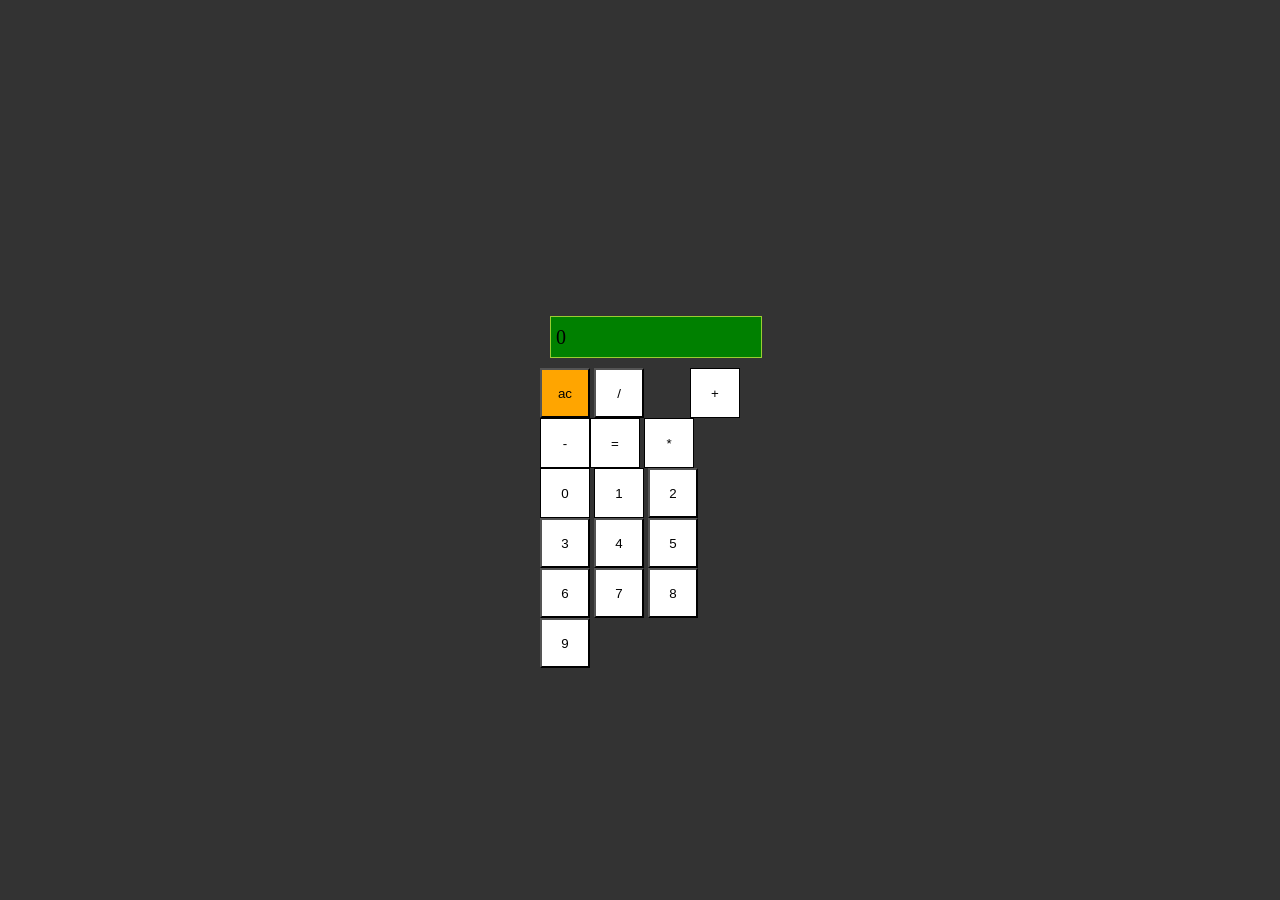
<file: calculator/index.html>
<!DOCTYPE html>
<html lang="en">
<head>
    <meta charset="UTF-8">
    <meta name="viewport" content="width=device-width, initial-scale=1.0">
    <title>Document</title>
    <link rel = 'stylesheet' href = 'styles.css'></link>
</head>
<body>
    <div id = 'container'>
        <div id = 'display'>
            <span id = 'innerText'>0</span>
        </div>
        <button id = 'ac' onclick = 'operator("ac")'>ac</button>
        <button id = 'add' onclick = 'operator("plus")'>+</button>
        <button id = 'divide' onclick = 'operator("divide")'>/</button>
        <button id = 'subtract' onclick = 'operator("subtract")'>-</dibutton>
        <button id = 'equals' onclick = 'operator("equals")'>=</button>
        <button id = 'multiply'>*</button>
        <button id = 'zero'>0</button>
        <button id = 'one' onclick='myFunc(1)'>1</button>
        <button id = 'two' onclick='myFunc(2)'>2</button>
        <button id = 'three' onclick='myFunc(3)'>3</button>
        <button id = 'four' onclick='myFunc(4)'>4</button>
        <button id = 'five' onclick='myFunc(5)'>5</button>
        <button id = 'six' onclick='myFunc(6)'>6</button>
        <button id = 'seven' onclick='myFunc(7)'>7</button>
        <button id = 'eight' onclick='myFunc(8)'>8</button>
        <button id = 'nine' onclick='myFunc(9)'>9</button>
    </div>
    <script src = 'index.js'></script>
</body>
</html>
</file>
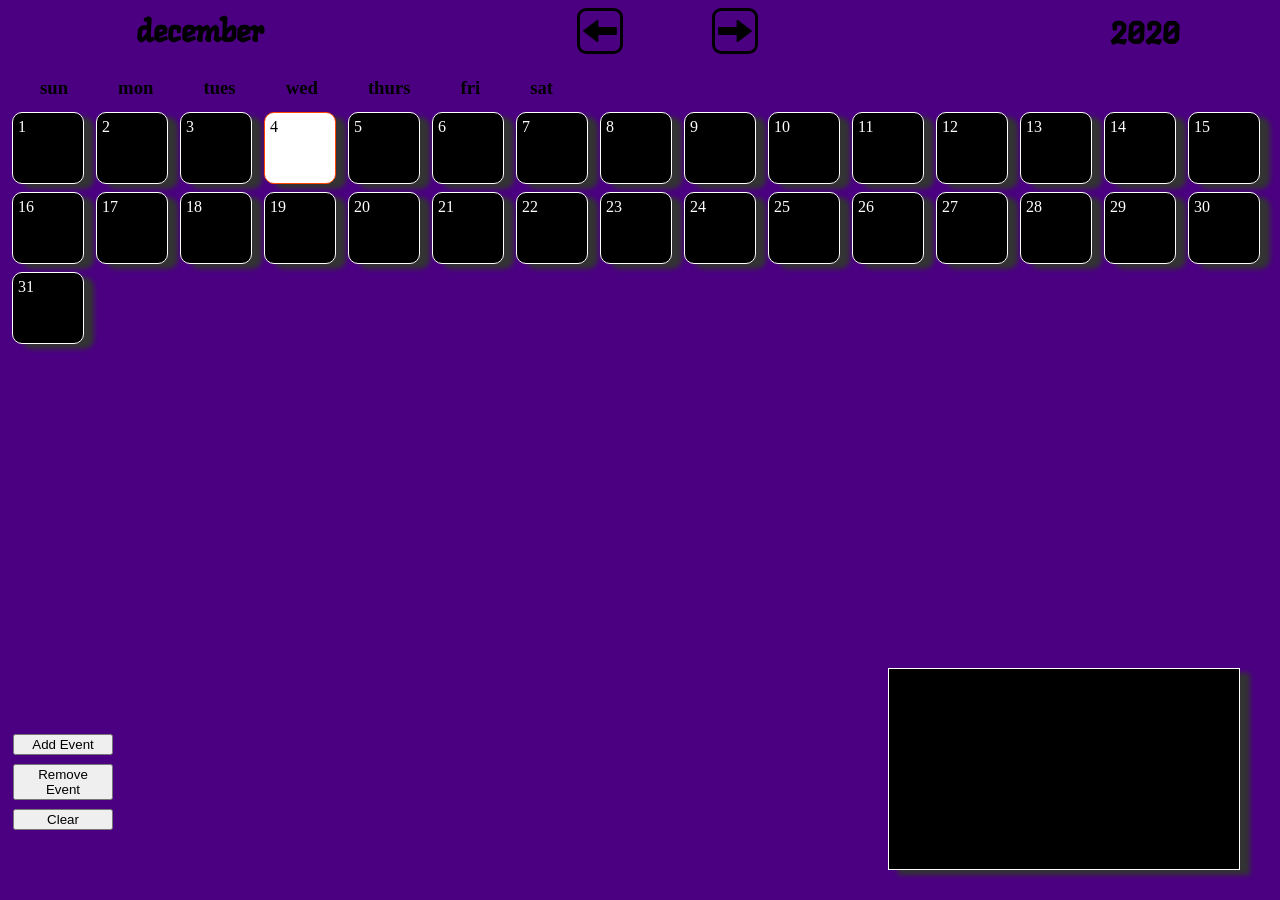
<file: calendar/index.html>
<!DOCTYPE html>
<html lang="en">
  <head>
    <meta charset="UTF-8">
    <title>Document</title>
    <link rel="preconnect" href="https://fonts.gstatic.com">
<link href="https://fonts.googleapis.com/css2?family=Langar&display=swap" rel="stylesheet">
    <link rel="stylesheet" href="styles.css"></link>
    <link rel="preconnect" href="https://fonts.gstatic.com">
  </head>
  <body>
    
    <h3 id = 'month'>January</h3>
    
    <img id = 'forwardArrow' src = '/pics/forward arrow.png' width = '40px' onclick = 'forwardMonth()'>
    <img id = 'backwardArrow' src = '/pics/forward arrow.png' width = '40px' onclick = 'backMonth()'>
    <h3 id='year'>2020</h3>
    <div id = 'dayDisplay'>
      <h3 id = 'days'>sun</h3>
      <h3 id = 'days'>mon</h3>
      <h3 id = 'days'>tues</h3>
      <h3 id = 'days'>wed</h3>
      <h3 id = 'days'>thurs</h3>
      <h3 id = 'days'>fri</h3>
      <h3 id = 'days'>sat</h3>
    </div>
      <div class='boxes'>
      <div class='box' onclick='checkDate(1)'>
        <ul>
          <li>1</li>
        </ul>
      </div>
      <div class='box' onclick='checkDate(2)'>
        <ul>
          <li>2</li>
        </ul>
      </div>
      <div class='box' onclick = 'checkDate(3)'>
        <ul>
          <li>3</li>
        </ul>
      </div>
      <div class='box' onclick = 'checkDate(4)'>
        <ul>
          <li>4</li>
        </ul>
      </div>
      <div class='box' onclick = 'checkDate(5)'>
        <ul>
          <li>5</li>
        </ul>
      </div>
      <div class='box' onclick = 'checkDate(6)'>
        <ul>
          <li>6</li>
        </ul>
      </div>
      <div class='box' onclick = 'checkDate(7)'>
        <ul>
          <li>7</li>
        </ul>
      </div>
      <div class='box' onclick = 'checkDate(8)'>
        <ul>
          <li>8</li>
        </ul>
      </div>
      <div class='box' onclick = 'checkDate(9)'>
        <ul>
          <li>9</li>
        </ul>
      </div>
      <div class='box' onclick = 'checkDate(10)'>
        <ul>
          <li>10</li>
        </ul>
      </div>
      <div class='box' onclick = 'checkDate(11)'>
        <ul>
          <li>11</li>
        </ul>
      </div>
      <div class='box' onclick = 'checkDate(12)'>
        <ul>
          <li>12</li>    
  </ul>
  </div>
  <div class='box' onclick = 'checkDate(13)'>
    <ul>
      <li>13</li>
    </ul>
  </div>
  <div class='box' onclick = 'checkDate(14)'>
    <ul>
      <li>14</li>
    </ul>
  </div>
  <div class='box' onclick = 'checkDate(15)'>
    <ul>
      <li>15</li>
    </ul>
  </div>
  <div class='box' onclick = 'checkDate(16)'>
    <ul>
      <li>16</li>
    </ul>
  </div>
  <div class='box' onclick = 'checkDate(17)'>
    <ul>
      <li>17</li>
    </ul>
  </div>
  <div class='box' onclick = 'checkDate(18)'>
    <ul>
      <li>18</li>
    </ul>
  </div>
  <div class='box' onclick = 'checkDate(19)'>
    <ul>
      <li>19</li>
    </ul>
  </div>
  <div class='box' onclick = 'checkDate(20)'>
    <ul>
      <li>20</li>
    </ul>
  </div>
  <div class='box' onclick = 'checkDate(21)'>
    <ul>
      <li>21</li>
    </ul>
  </div>
  <div class='box' onclick = 'checkDate(22)'>
    <ul>
      <li>22</li>
    </ul>
  </div>
  <div class='box' onclick = 'checkDate(23)'>
    <ul>
      <li>23</li>
    </ul>
  </div>
  <div class='box' onclick = 'checkDate(24)'>
    <ul>
      <li>24</li>
    </ul>
  </div>
  <div class='box' onclick = 'checkDate(25)'>
    <ul>
      <li>25</li>
    </ul>
  </div>
  <div class='box' onclick = 'checkDate(26)'>
    <ul>
      <li>26</li>
    </ul>
  </div>
  <div class='box' onclick = 'checkDate(27)'>
    <ul>
      <li>27</li>
    </ul>
  </div>
  <div class='box' onclick = 'checkDate(28)'>
    <ul>
      <li>28</li>
    </ul>
  </div>
  <div id = 'box29' onclick = 'checkDate(29)'>
    <ul>
      <li>29</li>
    </ul>
  </div>
  <div id='box30' onclick = 'checkDate(30)'>
    <ul>
      <li>30</li>
    </ul>
  </div>
<div id = 'box31' onclick = 'checkDate(31)'>
  <ul>
    <li>31</li>
    </div>
  </ul>
</div>

<div id = 'eventsBox'>
  <h3 id = 'title'></h3>
  <h3 id = 'noEvents'>no events today</h3>
    <h3 id = 'event1'></h3> 
     <h3 id = 'event2'></h3>
     <h3 id = 'event3'></h3>
</div>

<button id = 'addEvent' onclick = 'addEvent()'>Add Event</button>
<br>
<br>
<br>

<button id = 'clearEvents' onclick = 'clearIt()'>Clear</button>

<button id = 'removeEvent' onclick = 'removeEvent()'>Remove Event</button>
    <script src='index.js'></script>
</body>
</html>
</file>
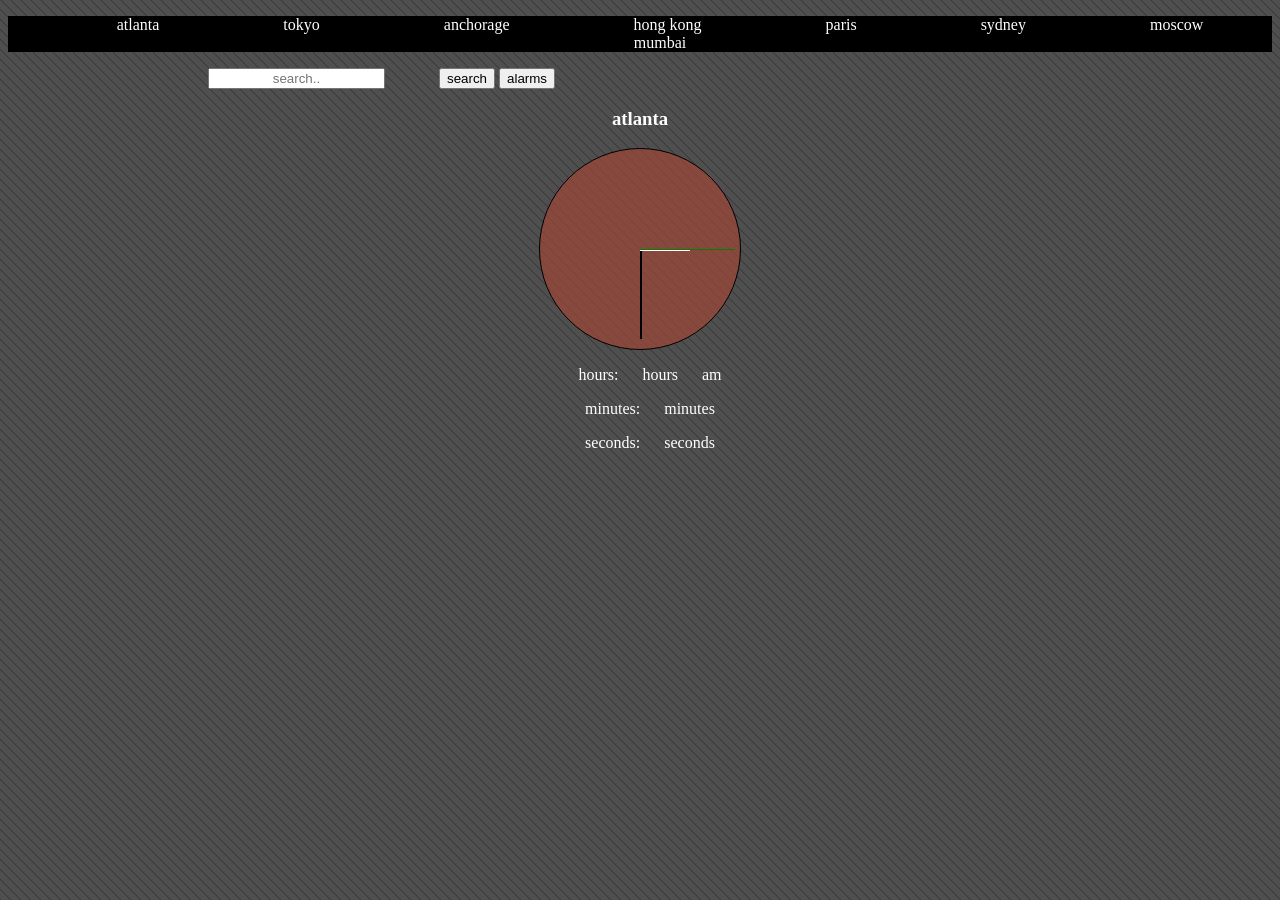
<file: clock/index.html>
<!DOCTYPE html>
<html lang="en">
<head>
    <title>Clock basic</title>
    <link rel = 'stylesheet' href = 'styles.css'>
</head>
<body>
    <nav id ='navbar'>
        <ul>
            <li id = 'atlanta' onclick = 'atlantaTime()'><a>atlanta</a></li>
            <li id = 'tokyo' onclick = 'hongKongTime()'><a>tokyo</a></li>
            <li id = 'anchorage' onclick = 'anchorageTime()'><a>anchorage</a></li>
            <li id = 'hong-kong' onclick = 'hongKongTime()'><a>hong kong</a></li>
            <li id = 'paris' onclick = 'parisTime()'><a>paris</a></li>
            <li id = 'sydney' onclick = 'sydneyTime()'><a>sydney</a></li>
            <li id = 'moscow' onclick = 'moscowTime()'><a>moscow</a></li>
            <li id = 'mumbai' onclick = 'mumbaiTime()'><a>mumbai</a></li>
        </ul>
    </nav>

    <input id = 'searchBar' type = 'text' placeholder="search..">
    <button id ='myButton' type = 'button' onclick = 'searchAtl()'>search</button>
    <button id = 'alarms' onclick = 'newAlarm()'>alarms</button>

    <h3 id='atlLabel'>atlanta</h3>
    <h3 id ='tokyoLabel'>tokyo</h3>
    <h3 id='anchorageLabel'>anchorage</h3>
    <h3 id='hongKongLabel'>hong kong</h3>
    <h3 id='parisLabel'>paris</h3>
    <h3 id='sydneyLabel'>sydney</h3>
    <h3 id='moscowLabel'>moscow</h3>
    <h3 id='mumbaiLabel'>mumbai</h3>

    <div id = 'clock'>
        <div id = 'hourHand'></div>
        <div id = 'secondHand'></div>
        <div id = 'minuteHand'></div>
        </div>
    </div>

        <div id='timeLabel'>
            <ul>
                <li>hours:</li>
                <li id='hours'>hours</li>
                <li id = 'am/pm'>am</li>
            </ul>
            <ul>
                <li>minutes:</li>
                <li id='minutes'>minutes</li>
            </ul>
            <ul>
                <li>seconds:</li>
                <li id='seconds'>seconds</li>
            </ul>
        </div>


    <script src="index.js"></script>
</body>
</html>
</file>
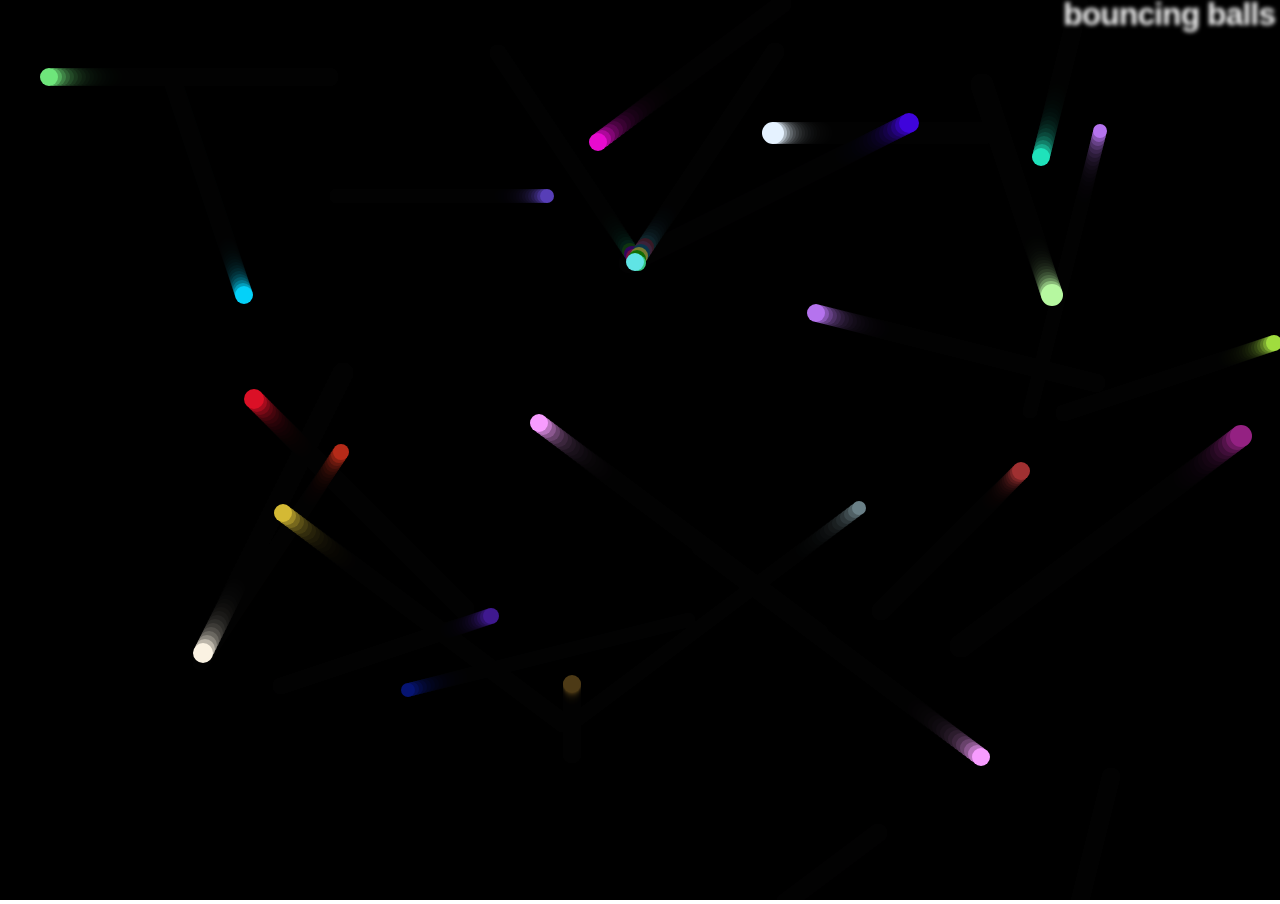
<file: mdnBalls/index.html>
<!DOCTYPE html>
<html lang="en">
<head>
    <link rel = 'stylesheet' href = 'styles.css'>
    <meta charset="UTF-8">
    <meta name="viewport" content="width=device-width, initial-scale=1.0">
    <title>Document</title>
</head>
<body>
    <h1>bouncing balls</h1>
    <canvas></canvas>

    <script src = 'main.js'></script>
</body>
</html>
</file>
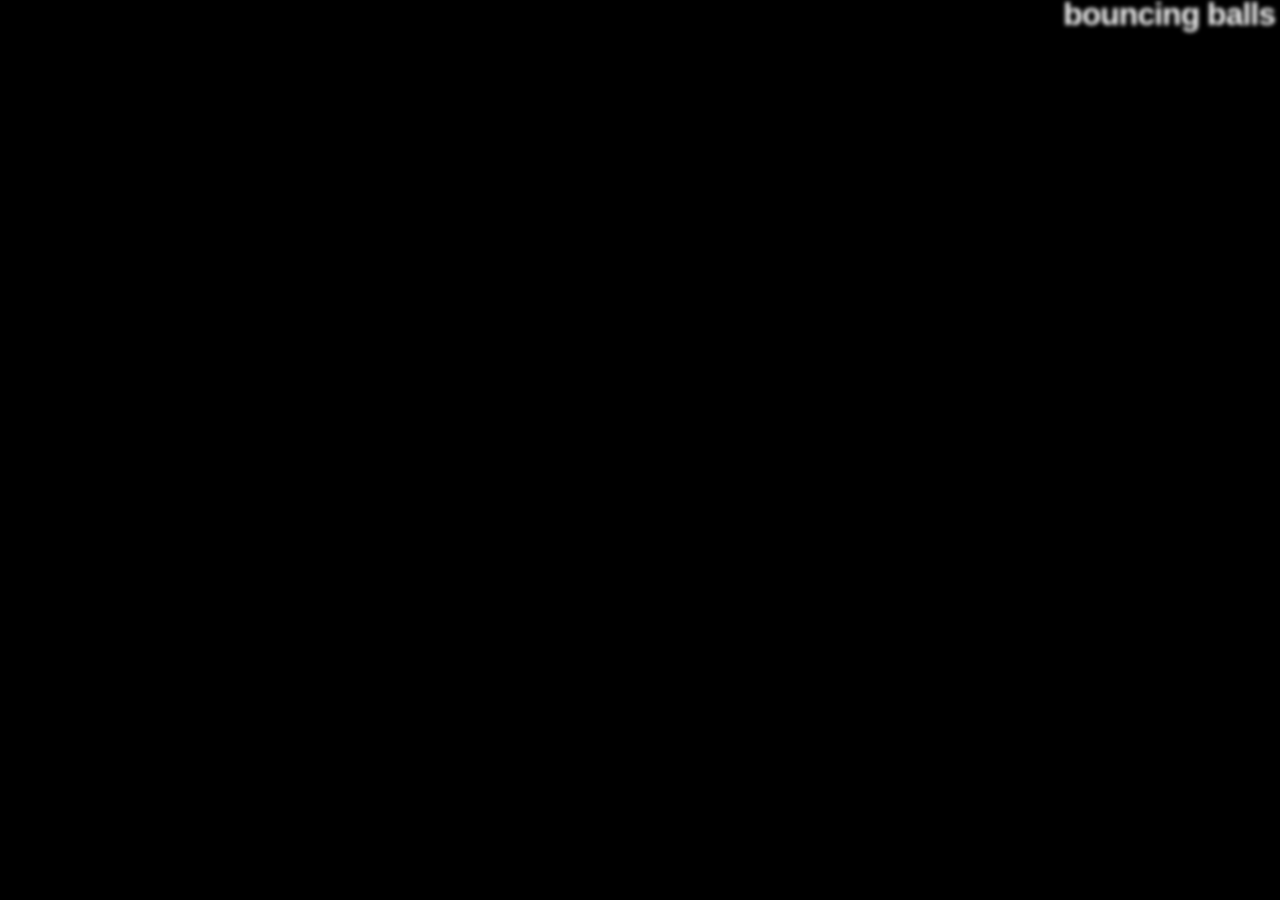
<file: mdnBallsOg/index.html>
<!DOCTYPE html>
<html lang="en">
<head>
    <meta charset="UTF-8">
    <meta name="viewport" content="width=device-width, initial-scale=1.0">
    <title>Document</title>
    <link href = 'styles.css' rel = 'stylesheet'>
</head>
<body>
    <h1>bouncing balls</h1>
    <canvas></canvas>

    <script src = 'main.js'></script>
</body>
</html>
</file>
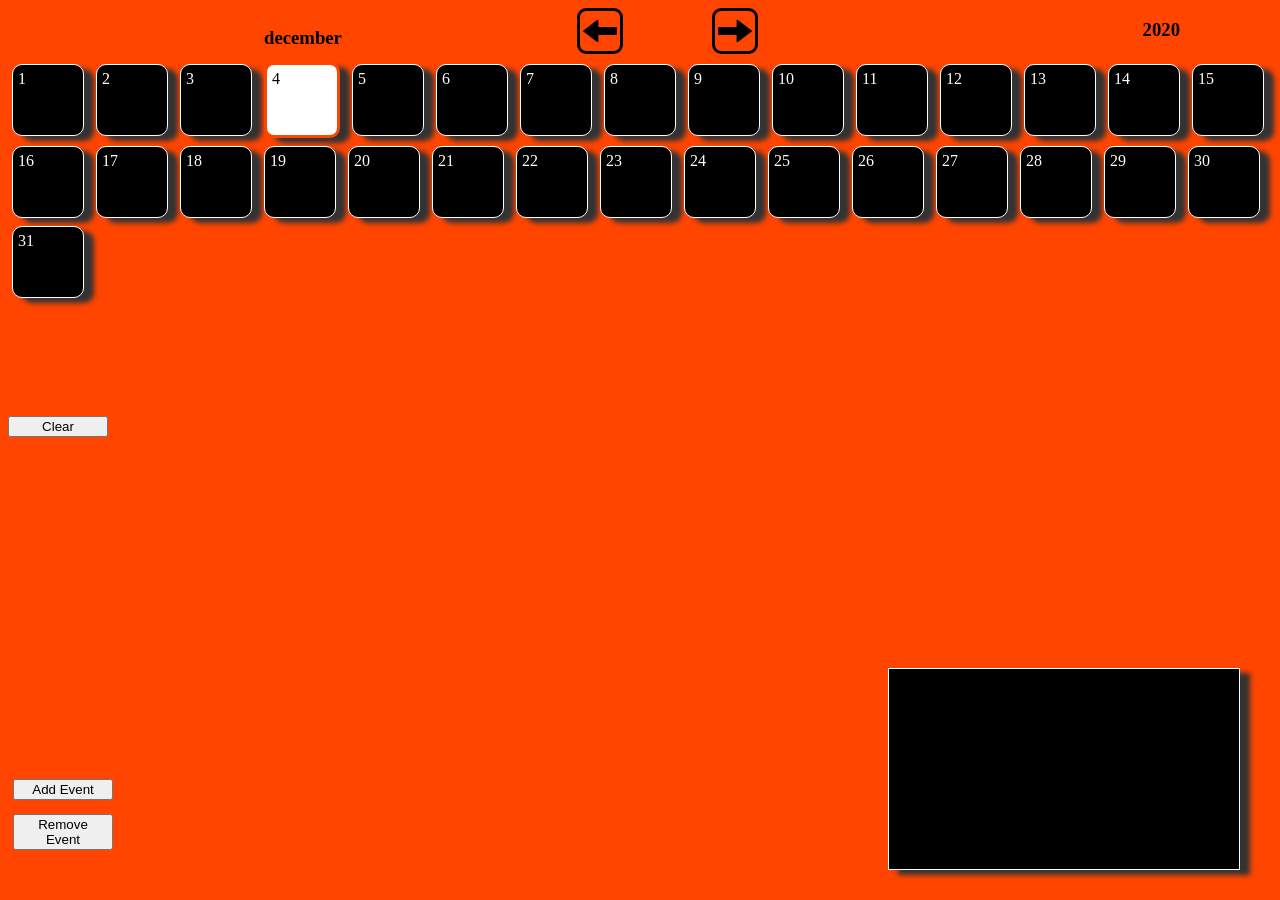
<file: index2.html>
<!DOCTYPE html>
<html lang="en">
  <head>
    <meta charset="UTF-8">
    <title>Document</title>
    <link rel="stylesheet" href="styles2.css"></link>
  </head>
  <body>
    
    <h3 id = 'month'>January</h3>
    
    <img id = 'forwardArrow' src = '/pics/forward arrow.png' width = '40px' onclick = 'forwardMonth()'>
    <img id = 'backwardArrow' src = '/pics/forward arrow.png' width = '40px' onclick = 'backMonth()'>
    <h3 id='year'>2020</h3>

      <div class='boxes'>
      <div class='box' onclick='checkDate(1)'>
        <ul>
          <li>1</li>
        </ul>
      </div>
      <div class='box' onclick='checkDate(2)'>
        <ul>
          <li>2</li>
        </ul>
      </div>
      <div class='box' onclick = 'checkDate(3)'>
        <ul>
          <li>3</li>
        </ul>
      </div>
      <div class='box' onclick = 'checkDate(4)'>
        <ul>
          <li>4</li>
        </ul>
      </div>
      <div class='box' onclick = 'checkDate(5)'>
        <ul>
          <li>5</li>
        </ul>
      </div>
      <div class='box' onclick = 'checkDate(29)'>
        <ul>
          <li>6</li>
        </ul>
      </div>
      <div class='box' onclick = 'checkDate(29)'>
        <ul>
          <li>7</li>
        </ul>
      </div>
      <div class='box' onclick = 'checkDate(29)'>
        <ul>
          <li>8</li>
        </ul>
      </div>
      <div class='box' onclick = 'checkDate(29)'>
        <ul>
          <li>9</li>
        </ul>
      </div>
      <div class='box' onclick = 'checkDate(29)'>
        <ul>
          <li>10</li>
        </ul>
      </div>
      <div class='box' onclick = 'checkDate(29)'>
        <ul>
          <li>11</li>
        </ul>
      </div>
      <div class='box' onclick = 'checkDate(29)'>
        <ul>
          <li>12</li>    
  </ul>
  </div>
  <div class='box' onclick = 'checkDate(29)'>
    <ul>
      <li>13</li>
    </ul>
  </div>
  <div class='box' onclick = 'checkDate(29)'>
    <ul>
      <li>14</li>
    </ul>
  </div>
  <div class='box' onclick = 'checkDate(29)'>
    <ul>
      <li>15</li>
    </ul>
  </div>
  <div class='box' onclick = 'checkDate(29)'>
    <ul>
      <li>16</li>
    </ul>
  </div>
  <div class='box' onclick = 'checkDate(29)'>
    <ul>
      <li>17</li>
    </ul>
  </div>
  <div class='box' onclick = 'checkDate(29)'>
    <ul>
      <li>18</li>
    </ul>
  </div>
  <div class='box' onclick = 'checkDate(29)'>
    <ul>
      <li>19</li>
    </ul>
  </div>
  <div class='box' onclick = 'checkDate(29)'>
    <ul>
      <li>20</li>
    </ul>
  </div>
  <div class='box' onclick = 'checkDate(29)'>
    <ul>
      <li>21</li>
    </ul>
  </div>
  <div class='box' onclick = 'checkDate(29)'>
    <ul>
      <li>22</li>
    </ul>
  </div>
  <div class='box' onclick = 'checkDate(29)'>
    <ul>
      <li>23</li>
    </ul>
  </div>
  <div class='box' onclick = 'checkDate(29)'>
    <ul>
      <li>24</li>
    </ul>
  </div>
  <div class='box' onclick = 'checkDate(29)'>
    <ul>
      <li>25</li>
    </ul>
  </div>
  <div class='box' onclick = 'checkDate(29)'>
    <ul>
      <li>26</li>
    </ul>
  </div>
  <div class='box' onclick = 'checkDate(29)'>
    <ul>
      <li>27</li>
    </ul>
  </div>
  <div class='box' onclick = 'checkDate(29)'>
    <ul>
      <li>28</li>
    </ul>
  </div>
  <div id = 'box29' onclick = 'checkDate(29)'>
    <ul>
      <li>29</li>
    </ul>
  </div>
  <div id='box30' onclick = 'checkDate(30)'>
    <ul>
      <li>30</li>
    </ul>
  </div>
<div id = 'box31' onclick = 'checkDate(31)'>
  <ul>
    <li>31</li>
    </div>
  </ul>
</div>

<div id = 'eventsBox'>
  <h3 id = 'title'></h3>
  <h3 id = 'noEvents'>no events today</h3>
    <h3 id = 'event1'></h3> 
     <h3 id = 'event2'></h3>
     <h3 id = 'event3'></h3>
</div>

<button id = 'addEvent' onclick = 'addEvent()'>Add Event</button>
<br>
<br>
<br>
<button id = 'removeEvent'>Remove<br> Event</button>
<button id = 'clearEvents' onclick = 'clear()'>Clear</button>
    <script src='index.js'></script>
</body>
</html>
</file>
<file: calculator/styles.css>
#title {
    font-size: 30px;
}

#container {
    background-color: #333;
    width: 200px;
    height: 300px;
    margin: auto;
    margin-top: 25%;
    display: block;
}

#display {
    margin: 10px;
    display: table;
    background-color: green;
    height: 40px;
    width: 105%;
    vertical-align: middle;
    border: solid yellowgreen;
    border-width: thin;
}

#innerText {
    display: table-cell;
    vertical-align: middle;
    padding-left: 5px;
    font-size: 20px;
}


#ac {
    height: 50px;
    width: 50px;
    background-color: orange;
    cursor: pointer;
}

#add {
    float: right;
    vertical-align: middle;
    text-align: center;
    height: 50px;
    width: 50px;
    background-color: white;
    border: solid black;
    border-width: thin;
    cursor: pointer;
}

#divide {
    text-align: center;
    top: 50%;
    height: 50px;
    width: 50px;
    background-color: white;
    row-gap: 0px;
    cursor: pointer;
}

#subtract {
    text-align: center;
    top: 50%;
    height: 50px;
    width: 50px;
    background-color: white;
    row-gap: 0px;
    border: solid black;
    border-width: thin;
    cursor: pointer;
}

#multiply {
    text-align: center;
    top: 50%;
    height: 50px;
    width: 50px;
    background-color: white;
    border: solid black;
    border-width: thin;
    cursor: pointer;
}

#equals {
    text-align: center;
    top: 50%;
    height: 50px;
    width: 50px;
    background-color: white;
    border: solid black;
    border-width: thin;
    cursor: pointer;
}


#zero {
    right: 0px;
    text-align: center;
    top: 50%;
    height: 50px;
    width: 50px;
    background-color: white;
    border: solid black;
    border-width: thin;
    cursor: pointer;
}

#one {
    right: 0px;
    text-align: center;
    top: 50%;
    height: 50px;
    width: 50px;
    background-color: white;
    border: solid black;
    border-width: thin;
    cursor: pointer;
    /* height: 30px;
    width: 30px;
    cursor: pointer; */
}

#two {
    right: 0px;
    text-align: center;
    top: 50%;
    height: 50px;
    width: 50px;
    background-color: white;
    cursor: pointer;
}

#three {
    right: 0px;
    text-align: center;
    top: 50%;
    height: 50px;
    width: 50px;
    background-color: white;
    cursor: pointer;
}

#four {
    right: 0px;
    text-align: center;
    top: 50%;
    height: 50px;
    width: 50px;
    background-color: white;
    cursor: pointer;
}

#five {
    right: 0px;
    text-align: center;
    top: 50%;
    height: 50px;
    width: 50px;
    background-color: white;
    cursor: pointer;
}

#six {
    right: 0px;
    text-align: center;
    top: 50%;
    height: 50px;
    width: 50px;
    background-color: white;
    cursor: pointer;
}
#seven {
    right: 0px;
    text-align: center;
    top: 50%;
    height: 50px;
    width: 50px;
    background-color: white;
    cursor: pointer;
}
#eight {
    right: 0px;
    text-align: center;
    top: 50%;
    height: 50px;
    width: 50px;
    background-color: white;
    cursor: pointer;
}
#nine {
    right: 0px;
    text-align: center;
    top: 50%;
    height: 50px;
    width: 50px;
    background-color: white;
    cursor: pointer;
}
body {
    background-color: #333;
}
</file>
<file: calendar/styles.css>
#calendar {
    float: right;
    cursor: pointer;
    margin-right: 300px;
    margin-top: 40px;
}

body {
    color: black;
}

.boxes {
    margin-top: 50px;
}

#dropdown {
    display: block;
    margin: 0 auto;
}

#month {
    position: absolute;
    margin-left: 10%;
    margin-top: 5px;
    font-family: Langar, sans-serif;
    font-size: 30px;
}

#year {
    display: block;
    position: absolute;
    right: 100px;
    top: -15px;
    font-size: 30px;
    font-family: Langar, sans-serif;
}

#forwardArrow {
    position: absolute;
    display: inline;
    border: solid black;
    border-radius: 20%;
    margin-left: 55%;
    cursor: pointer;
}

#backwardArrow {
    margin-left: 45%;
    position: absolute;
    transform: rotate(180deg);
    display: inline;
    position: relative;
    border: solid black;
    border-radius: 20%;
    cursor: pointer;
}
.box {
    border-radius: 10px;
    display: inline-grid;
    margin: 4px;
    width: 70px;
    height: 70px;
    background-color: black;
    border: solid white;
    border-width: thin;
    box-shadow: 10px 5px 5px #333;
    color: white;
    cursor: pointer;
}

.box ul {
    list-style: none;
    padding: 5px 0 0 5px;
    margin: 0 0 0 0;
}

.box:hover {
    border: solid black;
    border-width: thin;
}

#box31 ul {
    list-style: none;
    padding: 5px 0 0 5px;
    margin: 0 0 0 0;
}

#box31 {
    border-radius: 10px;
    display: inline-grid;
    margin: 4px;
    width: 70px;
    height: 70px;
    background-color: black;
    border: solid white;
    border-width: thin;
    box-shadow: 10px 5px 5px #333;
    color: white;
    cursor: pointer;
}

#box30 ul {
    list-style: none;
    padding: 5px 0 0 5px;
    margin: 0 0 0 0;
}

#box30:hover {
    border: solid black;
    border-width: thin;
}

#box31:hover {
    border: solid black;
    border-width: thin;
}

#box29:hover {
    border: solid black;
    border-width: thin;
}

#box30 {
    border-radius: 10px;
    display: inline-grid;
    margin: 4px;
    width: 70px;
    height: 70px;
    background-color: black;
    border: solid white;
    border-width: thin;
    box-shadow: 10px 5px 5px #333;
    color: white;
    cursor: pointer;
}

#box29 ul {
    list-style: none;
    padding: 5px 0 0 5px;
    margin: 0 0 0 0;
}

#box29 {
    border-radius: 10px;
    display: inline-grid;
    margin: 4px;
    width: 70px;
    height: 70px;
    background-color: black;
    border: solid white;
    border-width: thin;
    box-shadow: 10px 5px 5px #333;
    color: white;
    cursor: pointer;
}


#eventsBox {
    position: absolute;
    right: 40px;
    background-color: black;
    color: white;
    width: 350px;
    height: 200px;
    bottom: 30px;
    border: solid white;
    border-width: thin;
    box-shadow: 10px 5px 5px #333;
}

.event {
    padding-top: 40px;
    padding-left: 60px;
}

#date {
    display: inline;
    margin: 0 auto;
}

#title {
    margin: 6px 0 0 10px;
    font-style: italic;
    color: white;
}

#titleForMonth {
    display: inline;
    padding-left: 5px;
}

#todaysDate {
    display: inline;
    padding-left: 5px;
}

#eventList {
    display: none;
    position: fixed;
    margin-top: -20px;
}

#addEvent {
    cursor: pointer;
    position: absolute;
    display: block;
    width: 100px;
    left: 13px;
    bottom: 145px;
    float: left;
}

#removeEvent {
    cursor: pointer;
    display: block;
    position: absolute;
    width: 100px;
    bottom: 100px;
    left: 13px;
    float: left;
}
#noEvents {
    display: none;
    text-align: center;
    margin-top: 50px;
    font-style: italic;
}

#event1 {
    text-align: center;
}

#event2 {
    text-align: center;
}

#event3 {
    text-align: center;
}

#clearEvents {
    position: absolute;
    cursor: pointer;
    display: block;
    margin-left: 5px;
    width: 100px;
    bottom: 70px;
}

#dayDisplay {
    left: 40px;
    position: absolute;
    margin-top: 50px;
    display: inline-flex;
}

#days {
    margin-right: 50px;
}
</file>
<file: clock/styles.css>
#navbar {
    list-style: none;
    background-color: black;
    color: white;
    text-align: center;
}

#navbar li {
    margin: 0 60px 0 60px;
    display: inline-block;
    cursor: pointer;
}

#alarms {
    cursor: pointer;
}

#nav a {
    display: inline-block;
}

#searchBar {
    margin-left: 200px;
    text-align: center;
}

#clock{
    display: block;
    margin: 0 auto;
    border: solid black;
    height: 200px;
    width: 200px;
    background-color: rgba(163, 70, 54, 0.678);
    border-radius: 50%;
    border-width: thin;
}

#secondHand {
    display: block;
    position: absolute;
    height: 1px;
    width: 95px;
    background-color: green;
    margin: 100px;
    transform-origin: left;
}

#hourHand {
    display: block;
    position: absolute;
    height: 2px;
    width: 50px;
    background-color: white;
    margin: 100px;
    transform-origin: left;
}

#minuteHand {
    display: block;
    height: 90px;
    width: 2px;
    background-color: black;
    margin: 100px;
    transform-origin: top;
}

#myButton {
    margin-left: 50px;
    cursor: pointer;
}

#time-label {
    text-align: center;
    display: block;
    margin: 0 auto;
}

#atlLabel {
    display: block;
    text-align: center;
}

#tokyoLabel {
    text-align: center;
    display: none;
}

#anchorageLabel {
    text-align: center;
    display: none;
}

#hongKongLabel {
    text-align: center;
    display: none;
}

#parisLabel {
    text-align: center;
    display: none;
}

#moscowLabel {
    text-align: center;
    display: none;
}

#sydneyLabel {
    text-align: center;
    display: none;
}

#mumbaiLabel {
    text-align: center;
    display: none;
}

#hours {
    padding-right: 0px;
}

body {
    color: #fff;
    background: repeating-linear-gradient(45deg, #333333 0, #333333 5%, #4f4f4f 0, #4f4f4f 50%) 0 / 10px 10px;
}

#timeLabel {
    display: inline;
    text-align: center;
}

#timeLabel li {
    display: inline-block;
    padding-right: 20px;;
}

@media (max-width: 800px){
    #navbar li {
        margin: 10px;
    }
}
</file>
<file: mdnBalls/styles.css>
html, body {
    margin: 0;
}

html {
    font-family: Arial, Helvetica, sans-serif;
    height: 100%;
}

body {
    overflow: hidden;
    height: inherit;
}

h1 {
    font-size: 2rem;
    letter-spacing: -1px;
    position: absolute;
    margin: 0;
    top: -4px;
    right: 5px;
    color: transparent;
    text-shadow: 0 0 4px white;
}
</file>
<file: mdnBallsOg/styles.css>
html, body {
    margin: 0;
}

html {
    font-family: Arial, Helvetica, sans-serif;
    height: 100%;
}

body {
    overflow: hidden;
    height: inherit;
}

h1 {
    font-size: 2rem;
    letter-spacing: -1px;
    position: absolute;
    margin: 0;
    top: -4px;
    right: 5px;
    color: transparent;
    text-shadow: 0 0 4px white;
}
</file>
<file: styles2.css>
#calendar {
    float: right;
    cursor: pointer;
    margin-right: 300px;
    margin-top: 40px;
}

body {
    background-color:orangeRed;
    color: black;
}

#dropdown {
    display: block;
    margin: 0 auto;
}

#month {
    position: absolute;
    margin-left: 20%;
}

#year {
    display: block;
    position: absolute;
    right: 100px;
    top: 0px;
}

#forwardArrow {
    position: absolute;
    display: inline;
    border: solid black;
    border-radius: 20%;
    margin-left: 55%;
    cursor: pointer;
}

#backwardArrow {
    margin-left: 45%;
    position: absolute;
    transform: rotate(180deg);
    display: inline;
    position: relative;
    border: solid black;
    border-radius: 20%;
    cursor: pointer;
}
.box {
    border-radius: 10px;
    display: inline-grid;
    margin: 4px;
    width: 70px;
    height: 70px;
    background-color: black;
    border: solid white;
    border-width: thin;
    box-shadow: 10px 5px 5px #333;
    color: white;
    cursor: pointer;
}

.box ul {
    list-style: none;
    padding: 5px 0 0 5px;
    margin: 0 0 0 0;
}

.box:hover {
    border: solid black;
    border-width: thin;
}

#box31 ul {
    list-style: none;
    padding: 5px 0 0 5px;
    margin: 0 0 0 0;
}

#box31 {
    border-radius: 10px;
    display: inline-grid;
    margin: 4px;
    width: 70px;
    height: 70px;
    background-color: black;
    border: solid white;
    border-width: thin;
    box-shadow: 10px 5px 5px #333;
    color: white;
    cursor: pointer;
}

#box30 ul {
    list-style: none;
    padding: 5px 0 0 5px;
    margin: 0 0 0 0;
}

#box30:hover {
    border: solid black;
    border-width: thin;
}

#box31:hover {
    border: solid black;
    border-width: thin;
}

#box29:hover {
    border: solid black;
    border-width: thin;
}

#box30 {
    border-radius: 10px;
    display: inline-grid;
    margin: 4px;
    width: 70px;
    height: 70px;
    background-color: black;
    border: solid white;
    border-width: thin;
    box-shadow: 10px 5px 5px #333;
    color: white;
    cursor: pointer;
}

#box29 ul {
    list-style: none;
    padding: 5px 0 0 5px;
    margin: 0 0 0 0;
}

#box29 {
    border-radius: 10px;
    display: inline-grid;
    margin: 4px;
    width: 70px;
    height: 70px;
    background-color: black;
    border: solid white;
    border-width: thin;
    box-shadow: 10px 5px 5px #333;
    color: white;
    cursor: pointer;
}


#eventsBox {
    position: absolute;
    right: 40px;
    background-color: black;
    color: white;
    width: 350px;
    height: 200px;
    display: block;
    bottom: 30px;
    border: solid white;
    border-width: thin;
    box-shadow: 10px 5px 5px #333;
}

.event {
    padding-top: 40px;
    padding-left: 60px;
}

#date {
    display: inline;
    margin: 0 auto;
}

#title {
    margin: 6px 0 0 10px;
    font-style: italic;
    color: white;
}

#titleForMonth {
    display: inline;
    padding-left: 5px;
}

#todaysDate {
    display: inline;
    padding-left: 5px;
}

#eventList {
    display: none;
    position: fixed;
    margin-top: -20px;
}

#addEvent {
    cursor: pointer;
    position: absolute;
    display: block;
    width: 100px;
    left: 13px;
    bottom: 100px;
    float: left;
}

#removeEvent {
    cursor: pointer;
    display: block;
    position: absolute;
    width: 100px;
    bottom: 50px;
    left: 13px;
    float: left;
}
#noEvents {
    display: none;
    text-align: center;
    margin-top: 50px;
    font-style: italic;
}

#event1 {
    text-align: center;
}

#clearEvents {
    cursor: pointer;
    display: block;
    width: 100px;
    left: 13px;
    margin-top: 60px;
    float: left;
}
</file>
